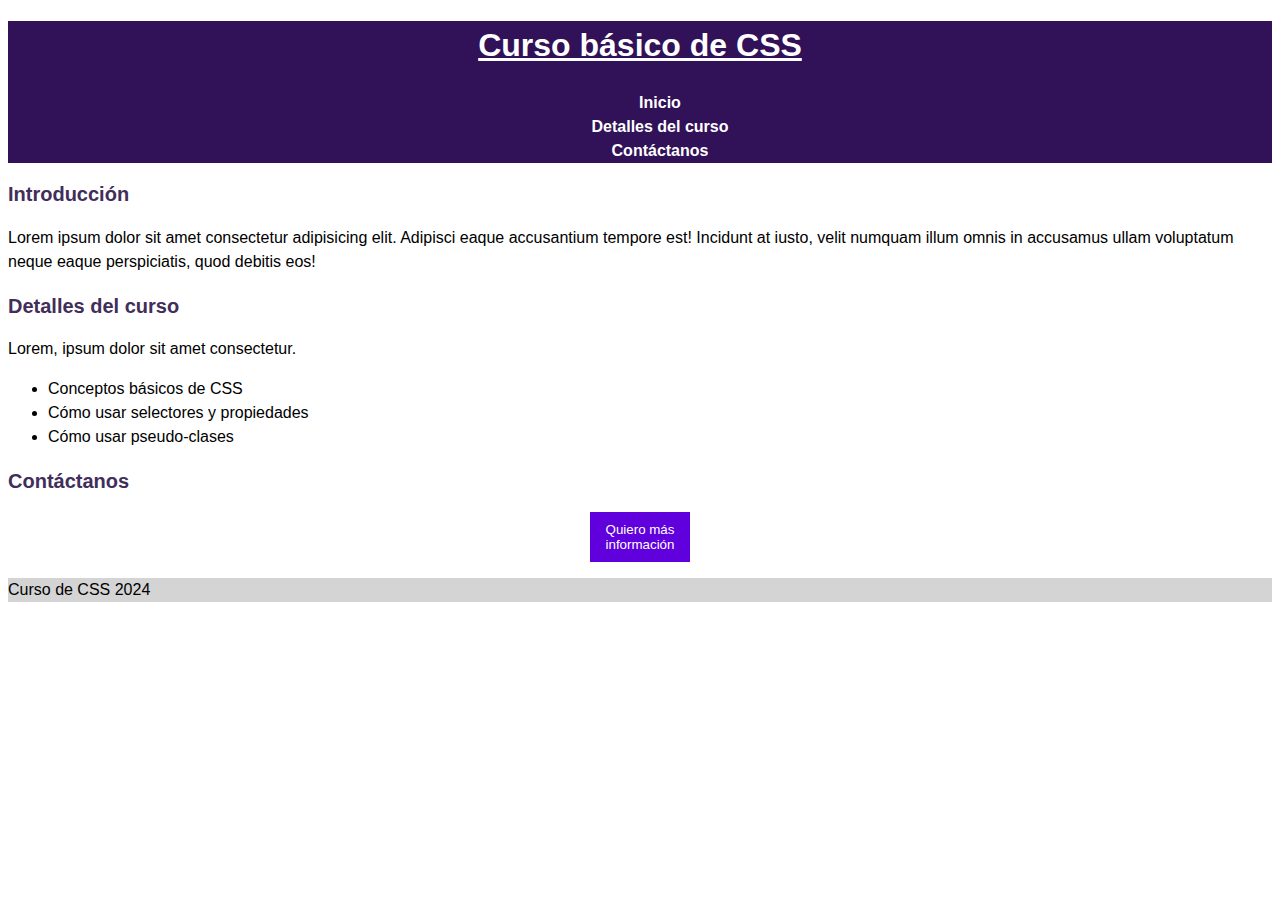
<file: clase-10-11-24/index.html>
<!DOCTYPE html>
<html lang="en">
<head>
    <meta charset="UTF-8">
    <meta name="viewport" content="width=device-width, initial-scale=1.0">
    <link rel="stylesheet" href="./assets/css/styles.css">
    <title>Document</title>
</head>
<body>
    <header>
        <h1 id="titulo-principal">Curso básico de CSS</h1>
        <nav >
            <ul class="menu">
                <li><a class="enlace" href="#inicio">Inicio</a></li>
                <li><a class="enlace" 
                     href="#detalles">Detalles del curso</a></li>
                <li><a class="enlace" 
                     href="#contacto">Contáctanos</a></li>
            </ul>
        </nav>
    </header>
    <main>
        <section id="inicio">
            <h2 class="subtitulo">Introducción</h2>
            <p>Lorem ipsum dolor sit amet consectetur adipisicing elit. Adipisci eaque accusantium tempore est! Incidunt at iusto, velit numquam illum omnis in accusamus ullam voluptatum neque eaque perspiciatis, quod debitis eos!</p>
        </section>
        <section id="detalles">
            <h2 class="subtitulo">Detalles del curso</h2>
            <p>Lorem, ipsum dolor sit amet consectetur.</p>
            <ul>
                <li>Conceptos básicos de CSS</li>
                <li>Cómo usar selectores y propiedades</li>
                <li>Cómo usar pseudo-clases</li>
            </ul>
        </section>
        <section id="contacto" class="contacto">
            <h2 class="subtitulo">Contáctanos</h2>
            <div><button class="boton-contacto">Quiero más información</button></div>
            
        </section>
    </main>
    <footer>
        <p>Curso de CSS 2024</p>
    </footer>
</body>
</html>
</file>
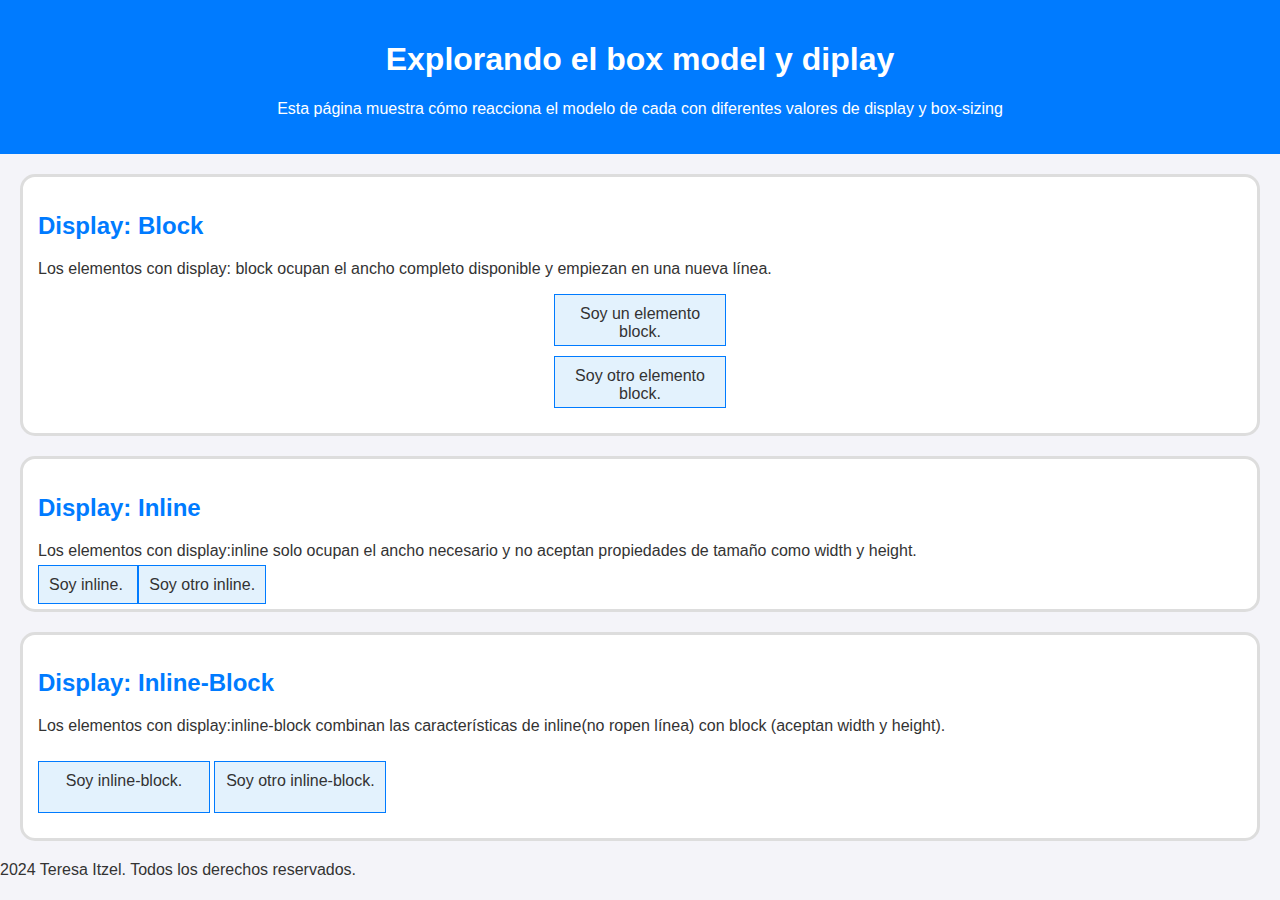
<file: clase-21-11-24/index.html>
<!DOCTYPE html>
<html lang="en">
<head>
    <meta charset="UTF-8">
    <meta name="viewport" content="width=device-width, initial-scale=1.0">
    <link rel="stylesheet" href="./styles.css">
    <title>Box Model y Display</title>
</head>
<body>
    <header>
        <h1>Explorando el box model y diplay</h1>
        <p>Esta página muestra cómo reacciona el modelo de cada con diferentes valores de display y box-sizing</p>
    </header>
    <main>
        <!-- Secciones de mi página -->
         <section>
            <h2>Display: Block</h2>
            <p>Los elementos con display: block ocupan el ancho completo disponible y empiezan en una nueva línea.</p>
            <div class="box block">
                Soy un elemento block.
            </div>
            <div class="box block">
                Soy otro elemento block.
            </div>
         </section>

         <section>
            <h2>Display: Inline</h2>
            <p>Los elementos con display:inline solo ocupan el ancho necesario y no aceptan propiedades de tamaño como width y height.</p>
            <span class="box inline">
                Soy inline.
            </span>
            <span class="box inline">
                Soy otro inline.
            </span>
         </section>

         <section>
            <h2>Display: Inline-Block</h2>
            <p>Los elementos con display:inline-block combinan las características de inline(no ropen línea) con block (aceptan width y height).</p>
            <span class="box inline-block">
                Soy inline-block.
            </span>
            <span class="box inline-block">
                Soy otro inline-block.
            </span>
         </section>
        
    </main>
    <footer>
        2024 Teresa Itzel. Todos los derechos reservados.
    </footer>
</body>
</html>
</file>
<file: clase-10-11-24/assets/css/styles.css>
body {
    font-family: Arial, Helvetica, sans-serif; /* Tipografía */
    line-height: 1.5; /*Controla la altura de cada
    línea de texto para mejorar la legibilidad*/
}

header{
    background-color: #311157;
    color: #FFF;
    text-align: center;
    /* Text-align sólo funciona en elemento en bloque porque afecta al contenido dentro del bloque.
    No funciona en elementos en línea porque estos ocupan solo el espacio necesario para su contenido. */
}

footer{
    background-color: #d4d4d4;
}

.menu{
    list-style: none;
}

.enlace{
    text-decoration: none;
    color: #FFF;
    font-weight: bold;
    
}

.enlace:hover{
    color: #ffdc23;
    text-decoration: underline;
}

.subtitulo{
    font-size: 20px;
    color: #412e5a ;
}

.boton-contacto{
    background-color: #5f00dd;
    color: #FFF;
    width: 100px;
    height: 50px;
    border: none;
}

.boton-contacto:hover{
    background-color: #dd0000;
}

.boton-contacto:active{
    background-color: #00ddd1;
    color: #000;
}

.contacto div{
    text-align: center;
}

#titulo-principal{
    text-decoration: underline;
    /* Utilizar los selectores de id con mucho cuidado.
    Los id tienen una mayor especificidad en css, lo que puede causar problemas.
     */
}
</file>
<file: clase-21-11-24/styles.css>
/* Reset básico */

body{
    font-family: Arial, Helvetica, sans-serif;
    margin: 0;
    padding: 0;
    background-color: #f4f4f9;
    color: #333;
}

header{
    text-align: center;
    background-color: #007bff;
    color: #fff;
    padding: 20px;
}

section{
    /* Los valores para la propiedad border son tres separados cada uno por un espacio:
    el primero es el grosor del borde
    el segundo es el tipo de estilo del borde
    el tercero es el color */
    border: 3px solid #ddd; 
    background-color: #fff;
    border-radius: 15px;
    padding: 15px;
    margin: 20px;
}

h2{
    color: #007bff
}

.box{
    background-color: #e3f2fd;
    border: 1px solid #007bff;
    margin: 10px auto;
    /* El valor auto en la propiedad de margin hace que el navegador calcule
    automáticamente el espacio necesario para centrar un elemento dentro de su contendedor padre,
    siempre que el elemento tenga un ancho definido. Esta manera de centar los elementos sólo aplica de manera
    horizontal.*/
    padding: 10px;
    text-align: center;
}

.block{
    display: block;
    width: 150px;
    height: 30px;
}

.inline{
    display: inline;
    width: 150px;
    height: 30px;
    /* width y height son ignorados porque los elementos inline no respetan esta propiedad. */
}

.inline-block{
    display: inline-block;
    width: 150px;
    height: 30px;
   
}
</file>
